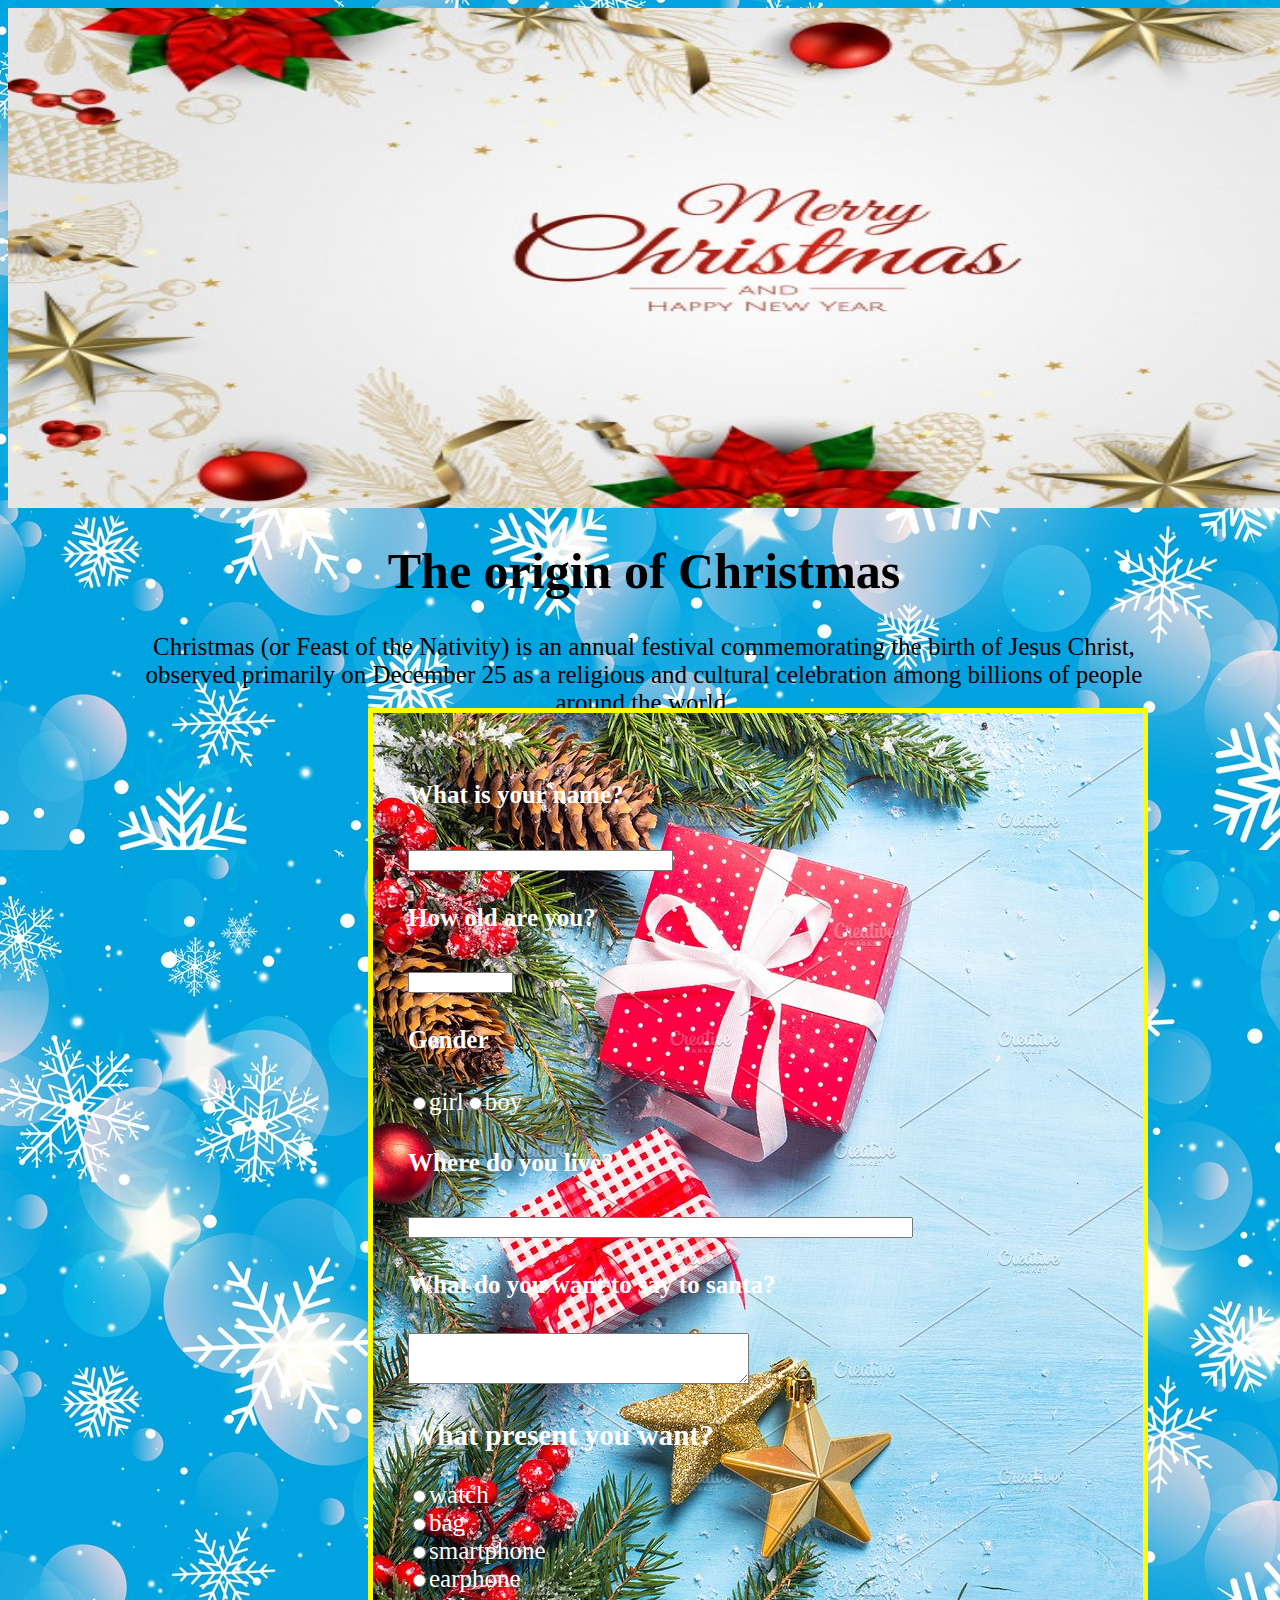
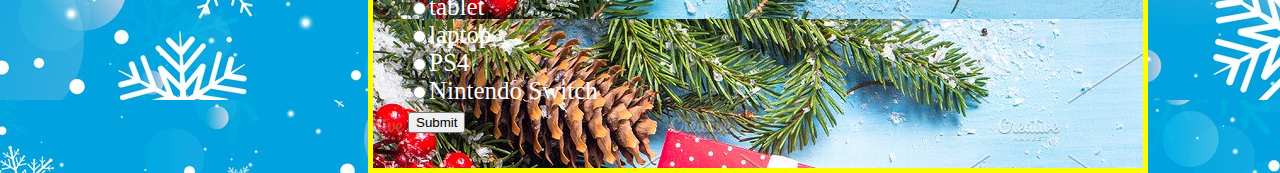
<file: gift.html>
<!DOCTYPE html>
<html>
<head>
	<meta charset="utf-8">
	<meta name="viewport" content="width=device-width, initial-scale=1">
	<script src="gift.js"></script>
	<link rel="stylesheet" type="text/css" href="gift.css">
	<title>Merry Chritsmas!</title>
</head>
<body>
	<div id="photo1">
		<img src="background.jpg" width="1520" height="500">
	</div>
	<div class="origin">
		<h1>The origin of Christmas</h1>
		<p>Christmas (or Feast of the Nativity) is an annual festival commemorating the birth of Jesus Christ, observed primarily on December 25 as a religious and cultural celebration among billions of people around the world.</p>
	</div>
	<div class="present">
		<form name="form" method="post" action="mailto:cllim.doraemon@gmail.com" enctype="text/plain" onsubmit="return heyjude();">
			<div>
				<h4>What is your name?</h4><input type="text" name="name" size="30"><br>
				<h4>How old are you?</h4><input type="text" name="years" size="10"><br>
				<h4>Gender</h4><input type="radio" name="gender" value="girl">girl<input type="radio" name="ID" value="boy">boy<br>
				<h4>Where do you live?</h4><input type="text" name="address" size="60"><br>
				<h4>What do you want to say to santa?</h4><textarea name="say" rows="3" cols="40"></textarea><br>
			</div>
			<div>
				<h3>What present you want?</h3>
				<input type="radio" name="present" value="watch">watch<br>
			    <input type="radio" name="present" value="bag">bag<br>
			    <input type="radio" name="present" value="smartphone">smartphone<br>
			    <input type="radio" name="present" value="earphone">earphone<br>
			    <input type="radio" name="present" value="tablet">tablet<br>
			    <input type="radio" name="present" value="laptop">laptop<br>
			    <input type="radio" name="present" value="PS4">PS4<br>
			    <input type="radio" name="present" value="Nintendo Switch">Nintendo Switch<br>
			</div>
			<input type="submit" name="DingDong!">
			
		</form>
		
	</div>

	

</body>
</html>
</file>
<file: gift.css>
body
{
	background-image: url(blue1.jpg);
}
#photo1
{
	position: absolute;
}

.origin
{
	position: absolute;
	text-align: center;
	margin-top: 500px;
	margin-left: 100px;
	font-size: 25px;
	margin-right: 100px;
}
.present{
	font-size: 25px;
	color: white;
    position: absolute;	
    background-image: url(present.jpg);
    width: 700px;
    border: 5px solid yellow;
    padding: 35px;
    margin: 20px;
    margin-top: 700px;
    margin-left: 360px;
}
@media all and (min-width: 320px) and (max-width: 780px)
{
	body
    {
	    background-image: url(blue1.jpg);
    }
    #photo1
    {
	    display: none;

    }

    .origin
    {
	    display: none;
    }
    .present
    { 
	    font-size: 30px;
	    color: white;
        position: absolute;	
        background-image: url(present.jpg);
        width: 780px;
        height: 1200px;
        border: 5px solid yellow;
        padding: 35px;
        margin: 20px;
    }
}
</file>
